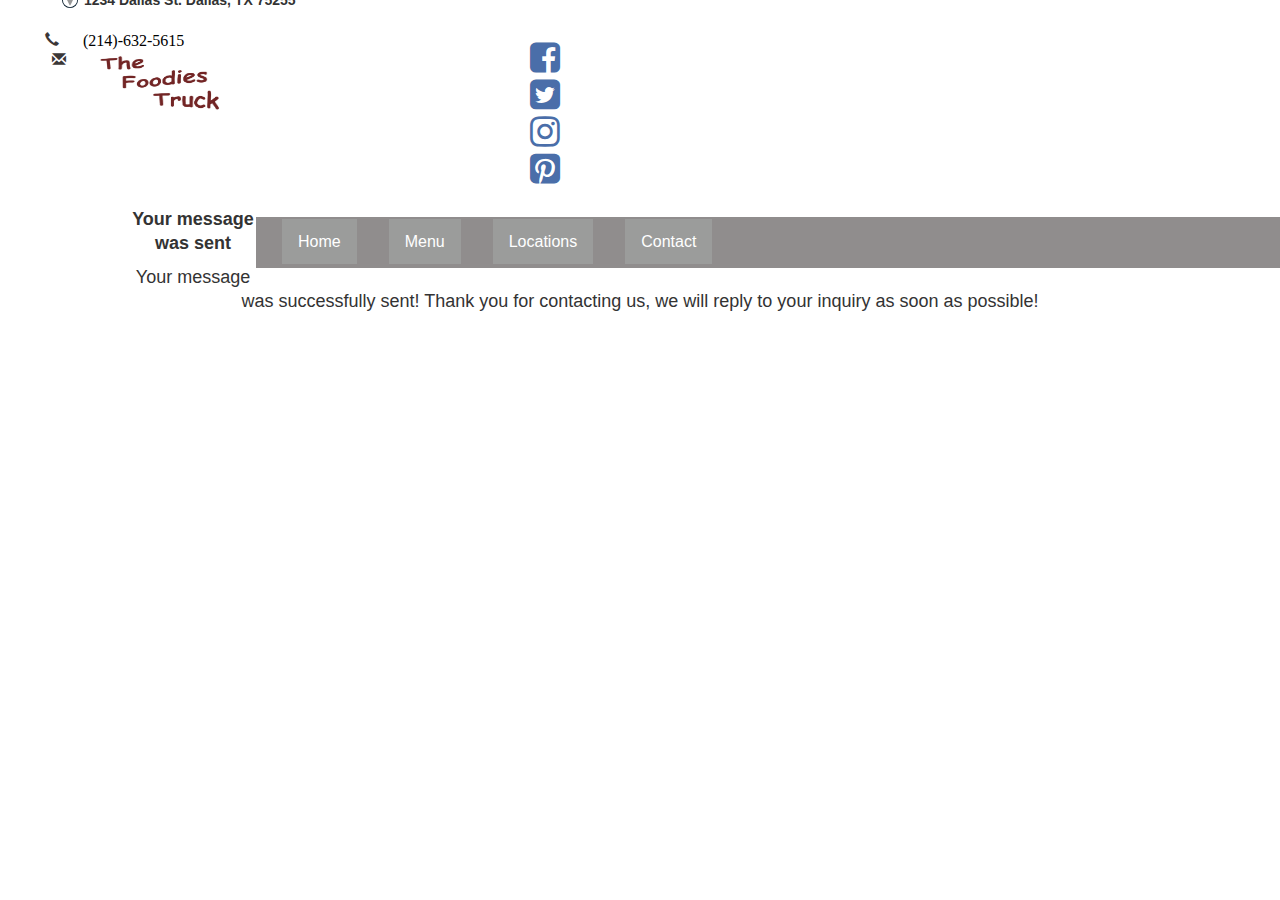
<file: The_FoodiesTruck/thanks.htm>
<html>
        <!DOCTYPE html>
        <!--[if lte IE 9]>  <![endif]-->
        <!--[if !IE]><!-->  <!--<![endif]-->
        <head>
            <meta charset="utf-8">
            <meta http-equiv="X-UA-Compatible" content="IE=edge,chrome=1">
            <title>The Foodie's Truck | </title>	 
              <meta charset="utf-8" />
             <meta name="viewport" content="width=device-width, initial-scale=1.0" />
             <meta name="viewport" content="width=device-width, initial-scale=1">
             <link rel="stylesheet" href="https://maxcdn.bootstrapcdn.com/bootstrap/3.3.7/css/bootstrap.min.css">
             <script src="https://ajax.googleapis.com/ajax/libs/jquery/3.2.1/jquery.min.js"></script>
             <!--<script src="https://maxcdn.bootstrapcdn.com/bootstrap/3.3.7/js/bootstrap.min.js"></script>-->
             <link rel="stylesheet" href="https://cdnjs.cloudflare.com/ajax/libs/font-awesome/4.7.0/css/font-awesome.min.css">
             <link rel="stylesheet" type="text/css" href="css/homepage_css.css">
             <link rel="stylesheet" type="text/css" href="css/contact.css">
        
        
           </head>
           <body class="body" >
        <!-- Location Icon -->
               <svg style="display:none;">
                <symbol version="1.1" id="location-icon-svg" xmlns="http://www.w3.org/2000/svg" xmlns:xlink="http://www.w3.org/1999/xlink" x="0px" y="0px"
                     viewBox="0 0 500 500" style="enable-background:new 0 0 500 500;">
                <g id="back">
                    <circle class="dark-ring" cx="250.6" cy="249.4" r="250"/>
                </g>
                <g id="whitecore">
                    <circle class="white-core"  cx="250.6" cy="249.4" r="223.6"/>
                </g>
                <g id="location">
                    <path d="M250.6,422.3L250.6,422.3c-3.5,0-6.6-1.9-8.2-5c-1-2-25.3-49-31.2-60.9l-48.8-97.5
                        c-8.7-16.7-16.7-35-16.7-56.6c0-57.9,47-104.9,104.9-104.9s104.9,47,104.9,104.9c0,16.8-6.2,31.4-12.2,45.8
                        c-1.4,3.4-2.8,6.7-4.1,9.9c-0.1,0.2-0.2,0.6-0.3,0.8l-48.8,97.5c-5.9,11.8-30.2,58.9-31.2,60.9
                        C257.3,420.3,254.1,422.2,250.6,422.3z"/>
                    <circle class="white-core" cx="250.4" cy="202.8" r="35"/>
                </g>
                </symbol>
                </svg>
        
        <!-- Start Preheader Nav -->   
             
        <nav class="test">
         <div class="preheader">
            <div class="left-group">
                <ul class="pre-nav-list">
                      <li class="pre-nav-item-address">
                          <address class="contact_address">
                             <svg class="icon">
                              <use xlink:href="#location-icon-svg"></use>
                             </svg>
                          1234 Dallas St. Dallas, TX 75255</address>
                       </li>
                      <li class="pre-nav-item-phone">
                          <span class="contact-phone">
                              <span class="glyphicon glyphicon-earphone">
                               <a href="tel: (214) 632 - 5615">(214)-632-5615</a>
                              </span>
                          </span>
                      </li>
                      <li class="pre-nav-item">
                            <span class="contact-mail">
                              <span class="glyphicon glyphicon-envelope">
                                <a href="mailto:a.bloskas@yahoo.com">Contact Us!</a>
                              </span>
                            </span>
                    </ul>
            </div>
         </div>
        
        
        <div class="preheader">
                <div class="right-group">
                    <ul class="social_icons">
                          <li class="facebook-pre">
                                
                                <a href="https://www.facebook.com/abloskas"><i class="fa fa-facebook-square"  style="font-size:35px;color: #4a6ea9;"></i></a>
                                         
                           </li>
                           <li class="pre-nav-item-twitter">
                                <a href="https://www.twitter.com/ashbloskas"><i class="fa fa-twitter-square" style="font-size:35px;color:#4a6ea9"></i></a>       
                           </li>
                           <li class="pre-nav-item-insta">
                                <a href="https://www.instagram.com/abloskas"><i class="fa fa-instagram" style="font-size:35px;color:#4a6ea9"></i></a>           
                           </li>
                           <li class="pre-nav-item-pinterest">
                                <a href="#"><i class="fa fa-pinterest-square" style="font-size:35px;color:#4a6ea9"></i></a>         
                           </li>
                        </ul>
                </div>
             </div>
        
            
            </nav>
        <!-- END Preheader Section -->
        <!--pages nav starts-->
            <div class="header">
                <div id="LOGO">
                    <a href="http://thefoodiestruck.com"><img src="foodtrucklogo.jpg" alt="LOGO" style="width:225px;height:65px;margin-left:-100px;margin-top:-55px; margin-bottom:0px;margin-right:975px" /></a>    
                </div>
            </div>
        <ul class="basicnav">
            <li class="linav"><a class="active" href="http://thefoodiestruck.com">Home</a></li>
            <li class="linav"><a class="active" href="menu.html">Menu</a></li>
            <li class="linav"><a class="active" href="locations.html">Locations</a></li>
            <li class="linav"><a class="active" href="contact.html">Contact</a></li>
          </ul>
        
<section style="font-size:30px;font-style:bold;text-align:center;vertical-align: middle;margin: 100px 100px 25px 100px;padding: 0 30px 0 30px">
    <p><b>Your message was sent</b></p>

<p>Your message was successfully sent!
Thank you for contacting us, we will reply
to your inquiry as soon as possible!</p>
</section>

</body>
</html>
</file>
<file: The_FoodiesTruck/css/homepage_css.css>
.page-container {
  
  }
  
  @media screen and (min-width: 1441px) {
    .page-container {
      margin: 0 auto;
      width: 1440px;
    }   
  }
  /**, *::before, *::after {
      box-sizing: border-box;
  }
  */
  address {
    display: inline-block;
  }
  
  @media screen and (max-width: 425px) {
    /* small */
    .navbar {
      padding: 15px;
    }
  }
  
  body {margin:0;}
  
  .topnav {
    overflow: hidden;
    background-color: #333;
    margin-top: 113px;
    margin-left: 27px;
    margin-right: 10px;
    margin-bottom: -25px;
    
  }
  #LOGO {
    float: left;
    width: 185px;
    height: 60px;
    display: inline;
    margin-top: 0px;
  }
  
  .topnav a {
  float: right;
  display: block;
  color: #f2f2f2;
  text-align: center;
  padding: 25px 15px;
  text-decoration: none;
  font-size: 20px;
  font-family: arial;
}
  
  .topnav a:hover {
    background-color: #ddd;
    color: black;
  }
  
  .active {
    background-color: rgb(155, 156, 155);
    color: white;
    display: inline;
  }
  
  .topnav .icon {
    display: none;
  }
  
  @media screen and (max-width: 600px) {
    .topnav a:not(:first-child) {display: none;}
    .topnav a.icon {
      float: right;
      display: block;
    }
  }
  
  @media screen and (max-width: 600px) {
    .topnav.responsive {position: relative;}
    .topnav.responsive .icon {
      position: absolute;
      right: 0;
      top: 0;
    }
    .topnav.responsive a {
      float: none;
      display: block;
      text-align: left;
    }
  
  }
  /*
  .facebook-pre {
  padding-left: 10px;
  padding-right: 5px;
  }
  */
  @media screen and (min-width: 1441px) {
    .pre-nav-item-twitter{
      margin: 0 auto;
      width: 1440px;
    }   
  }
  @media screen and (min-width: 1441px) {
    .pre-nav-item-insta {
      margin: 0 auto;
      width: 1440px;
    }   
  }
  @media screen and (min-width: 1441px) {
    .social_icons {
      margin: 0 auto;
      width: 1440px;
    }   
  }
  @media screen and (min-width: 1441px) {
    .social_icons ul {
      margin: 0 auto;
      width: 1440px;
    }   
  }
  
  /*@media screen and (min-width: 1441px) {
    .pre-nav-item-pinterest a {
      margin: 0 auto;
      width: 1440px;
    }   
  }
  .pre-nav-item-pinterest a {
    margin-left: -30px;
  }*/
  
  .pre-nav-item-twitter{
    padding-right: 5px;
    
  }
  .pre-nav-item-insta {
    margin-right: 30px;
  }
  
  ul.social_icons img { 
    margin-top: -10px;
   }

  
  .left-group {
  } 
  
  .right-group {
    margin-top: -75px;
  margin-left: 350px;
  float: right;
  padding: 0 30px 0 30px;
  }

  li.ICONS img {
      margin-left: -75px;
   }
   @media screen and (min-width: 1500px) {
    li.ICONS img {
     float: right;
     display: inline;
     margin: auto;
     padding-top: 18px;
   }
  }
  header {
    height: 50px;
    margin: 0;
    margin-top: 0px;
    margin-right: 0px;
    margin-bottom: 0px;
    margin-left: 0px;
    padding: 0.5rem 15px;
    padding-top: 1.25rem;
    padding-right: 15px;
    padding-bottom: 0rem;
    padding-left: 15px;
   background-color: #ededed;
  }
  .icon {
    width: 20px;
    height: 16px;
    fill: #989898;
    vertical-align: middle;
    position: relative;
    top: -1px;
  }
  
    .contact_address {
      font-weight: 600;
      font-style: normal;
      margin-right: 1.5rem;
      font-size: 1em;
   
  }
  @media screen and (max-width: 1235px) {
    header{
      display: none;
    }
  }
  /*
  .contact-phone {
  margin-right: 1.5rem;
  margin-right: 1.5em;
  font-size: .90em;
        
  
  }
  
  
  .contact-phone a {
    display: block;
    font-weight: 600;
    font-size: .90em;
    list-style-type: none;
    text-decoration: none;
    text-decoration-line: none;
    color: #000000;
  }
  
  
  .contact-mail {
    width: 20px;
    height: 16px;
    fill: #989898;
    vertical-align: middle;
    position: relative;
    top: -53px;
    left: 500px;
  }   
  */
  
  
  .icon-grey{
    fill: #7d7d7d;
  }
  .dark-ring{
    fill: #061B2B;
  }
  .white-core{
    fill: #ffffff;
  }
  .icon-color{
    fill: #176CAB
  }
  .icon{
      width: 25px;
      padding-right: 0px;
      padding-left: 5px;
    }
   /* ul {
        padding: 0;
      }
      
      */
  
      a {
        color: #000000;
        font-size: 16px;
      }
      li {
        list-style-type: none;
      }
      
      li a {
        text-decoration: none;
        padding-left: 10px;
      
      }
      header li {
        display: inline;
        padding-right: 10px;
        padding-left: 10px;
      }
      li.pre-nav-item {
        padding: 0 0px 0 12px;
      }

     ul.pre-nav-list  {
        margin-top: -25px;
      }
  
      .pre-nav-item-phone {
        padding-right: 5px;
        padding-left: 5px;
      }
  
      .pre-nav-item-address {
        padding-right: 5px;
        padding-left: 15px;
      }
  
     .glyphicon {
       color: rgb(59, 55, 55);
     }
      /*
      .pre-nav-left-group {
        float: left;
        margin-right: 2%;
        width: 48%;
      }
      */
  
      /* Div hero */
     /* h1 {
        color: #0664BD;
        font-size: 48px;
        font-weight: bold;
        padding: 0;
        margin: 30px 0 30px 0;
        text-align: center;
      }*/
  
  
      h2 {
        font-size: 30px;
        text-align: center;
        font-weight: bold;
      }
      p {
        font-size: 18px;
        line-height: 24px;
        margin: 10px 0 10px 0;
      }
  
      section {
        padding: 15px 45px 15px 45px;
      }
  
      .intro-block {
        background-color: #ffffff;
        color: rgb(150, 64, 64);
        /*text-align: center;*/
      }
  
    
  .row-container {
    
  }
  

  @media screen and (min-width: 426px) and (max-width: 768px) {
   div.page-container{
    column-count: 1;
    text-align: center;
   }
    
  }
  
  @media screen and (max-width: 425px) {
    div.page-container{
      column-count: 1;
      text-align: center;
     }
}
  
  
   /*.row-entry-change {
    
    font-size: 20px;
    text-align: center;
    float: left;
    margin-right: 2%;
    width: 31%;
   }*/
  
   .intro-block h3 {
    color: rgb(88, 83, 83);
    font-size: 30px;
    font-weight: bold;
    padding: 0;
    padding-top: 2px;
    margin: 30px 0 30px 0;
    text-align: center;
  }
  
      .about-tab h3 {
        color: rgb(88, 83, 83);
        font-size: 30px;
        font-weight: bold;
        padding: 0;
        text-align: center;
        
      }
    
    
   .row-entry-about {
    text-align: center;
    float: left;
    display: block;
    margin-bottom: 2rem;
    /*margin-right: 2%;
    width: 48%;*/
   }
  
  
      
   .row-entry-3col {
    text-align: center;
    float: left;
    margin-right: 2%;
    width: 31%;
  }
  
      .illustration-entry-3col {
          margin: 20px 0 20px 0;
          width: 100%;
        
      }
  img {
    vertical-align: middle;
    width: 100%;
    margin: 20px 0 20px 0px;
    padding: 0 30px 0 30px;
  }
      .hero-block {
        /*background-image: url(foodtruck.jpg);
         background-size: cover;
        background-repeat: none;
        padding: 12%;
        background-position: center;
        padding-left: 15%;
        width: 100%;
        background-size: 100vw;
        position: relative;
        background-position: 100% 50%;
        width: 100%;
        height: 90vh;
        max-height: 100vw;
        background: center center;
        background-size: 100vw;
        position: relative;*/
      }
      
  #hero{
  /*background-image:url(foodtruck.jpg);*/
  background-size:cover;
  position:relative;
  
  }
  
  #hero img {
  width: 100%; 
  height: 550px;
  padding: 0;
  }
  
  .header{
  position:absolute;
  
  margin-left: 12.5%;
  top: 15%;
  align-content: center;
  text-align:center;
  width:75%;
  color:#fff;
  font-size:20px;
  -ms-transform: translate(0,-50%); /* IE 9 */
    -webkit-transform: translate(0,-50%); /* Safari */
    transform: translate(0,-50%);  
  
  }
  
  /*.navbar-header img {
  display: block;
  float: right;
  width: 0px;
  height: 0px;
  }*/
  
  /*#LOGO  {
  float: left;
  
  width: 200px;
  height: 55px;
  overflow-wrap: hidden;
  margin-top: -100px;
  margin-right: -200px;
  }*/
  
  /* FLEX BOX CSS below- Bootstrap should default, but just in case */
  .row-container {
    display: flex;
    align-items: flex-end;
    }
    
    .row-item {
      flex: 1;
    }
  
    .footer {
      color: #ffffff;
      height: 75px;
      position: relative;
      right: 0;
      bottom: 0;
      left: 0;
      padding: 50px 0 150px 0;
      background-color: #000000;
      text-align: center;
    }
  .footer p {
    text-align: center;

  }


  
  .info-more {
    padding-bottom: 25px;
  }
  
  input.MyButton {
    margin: 0 auto;
    text-align: center;
    display: block;
    width: 300px;
    margin-bottom: 20px;
    padding: 20px;
    cursor: pointer;
    font-weight: bold;
    font-size: 150%;
    background: #c66060;;
    color: #fff;
    border: 1px solid #424448;
    border-radius: 10px;
    -moz-box-shadow:: 6px 6px 5px #999;
    -webkit-box-shadow:: 6px 6px 5px #999;
    box-shadow:: 6px 6px 5px #999;
    }
    input.MyButton:hover {
    color: #D3D3D3
    background: #000;
</file>
<file: The_FoodiesTruck/css/contact.css>
.basicnav {
    list-style-type: none;
    margin: 10px 0 10px 0;
    padding: 0 10px 0 10px;
    overflow: hidden;
    background-color: rgb(144, 141, 141);
    float: right;
    width: 80%;
    
}

.linav {
    float: left;
}

.linav {
    display: block;
    color: white;
    text-align: center;
    padding: 14px 16px;
    text-decoration: none;
}
.active {
    display: block;
        color: white;
        text-align: center;
        padding: 14px 16px;
        text-decoration: none;
        /*background-color: #4CAF50;*/
    }

li a:hover:not(.active) {
    background-color: rgb(193, 43, 43);
}





/**, *::before, *::after {
    box-sizing: border-box;
}
*/
address {
    display: inline-block;
  }
  
  pre-nav-item-twitter{
    padding-right: 5px;
    
  }
  pre-nav-item-insta {
    margin-right: 30px;
  }
  
  .social_icons {
    display: inline;
    padding-right: 5px;
    padding-left: 730px;
    margin-top: -55px;
    margin-bottom: 30px;
    margin-right: 25%;
    width: 2%;
   }
  }
  .social_icons ul {
  padding: 0px;
  margin-left: 700px;
  }
  .left-group {
  } 
  /*.test {
  float: left;
  margin-right: 2%;
  width: 48%;
  }
  */
  .right-group {
  margin-top: -60px;
  margin-left: 350px;
  
  /*float: left;
  margin-right: 2%;
  
  
  */
  }
  header {
    height: 50px;
    margin: 0;
    margin-top: 0px;
    margin-right: 0px;
    margin-bottom: 0px;
    margin-left: 0px;
    padding: 0.5rem 15px;
    padding-top: 1.25rem;
    padding-right: 15px;
    padding-bottom: 0rem;
    padding-left: 15px;
    background-color: #ededed;
  }
  .icon {
    width: 20px;
    height: 16px;
    fill: #989898;
    vertical-align: middle;
    position: relative;
    top: -1px;
  }
  
  .contact_address {
    font-weight: 600;
    font-style: normal;
    margin-right: 1.5rem;
    font-size: 1em;
  }

  
  
  .icon-grey{
    fill: #7d7d7d;
  }
  .dark-ring{
    fill: #061B2B;
  }
  .white-core{
    fill: #ffffff;
  }
  .icon-color{
    fill: #176CAB
  }
  .icon{
      width: 25px;
      padding-right: 0px;
      padding-left: 5px;
    }
   /* ul {
        padding: 0;
      }
      
      */
  
      /*a {
        color: #000000;
        font-size: 16px;
      }
      li {
        list-style-type: none;
      }
      
      li a {
        text-decoration: none;
        padding-left: 10px;
      
      }
      nav li {
        display: inline;
        padding-right: 10px;
        padding-left: 10px;
      }*/

      li.pre-nav-item {
        padding: 0 0px 0 12px;
      }
  
      .pre-nav-item-phone {
        padding-right: 5px;
        padding-left: 5px;
      }
  
      .pre-nav-item-address {
        padding-right: 5px;
        padding-left: 15px;
      }
  
     .glyphicon {
       color: rgb(59, 55, 55);
     }

     a.LOGO img {
      margin-bottom: 15px;
      width: 150px;
      padding-left: 50px;
      margin-top: -2px;
  }

 .topnav_menu {
    overflow: hidden;
    background-color: #333;
    margin-top: -100px;
    margin-left: 215px;
    margin-right: 10px;
    margin-bottom: -25px;
}
.topnav_menu a {
float: right;
display: block;
color: #f2f2f2;
text-align: center;
padding: 25px 15px;
text-decoration: none;
font-size: 20px;
font-family: arial;
}
.topnav_menu .icon {
display: none;
}
@media screen and (max-width: 600px) {
.topnav_menu a:not(:first-child) {display: none;}
.topnav_menu a.icon {
  float: right;
  display: block;
}
}

@media screen and (max-width: 600px) {
.topnav_menu.responsive {position: relative;}
.topnav_menu.responsive .icon {
  position: absolute;
  right: 0;
  top: 0;
}
.topnav_menu.responsive a {
  float: none;
  display: block;
  text-align: left;
  font-size: 14px;
}

}
.topnav_menu a:hover {
background-color: #ddd;
color: black;
}

.active {
background-color: rgb(155, 156, 155);
color: white;
display: inline;
}

body {margin:0;}


@media screen and (min-width: 1441px) {
  .pre-nav-item-twitter{
    margin: 0 auto;
    width: 1440px;
  }   
}
@media screen and (min-width: 1441px) {
  .pre-nav-item-insta {
    margin: 0 auto;
    width: 1440px;
  }   
}
@media screen and (min-width: 1441px) {
  .social_icons {
    margin: 0 auto;
    width: 1440px;
  }   
}
@media screen and (min-width: 1441px) {
  .social_icons ul {
    margin: 0 auto;
    width: 1440px;
  }   
}

.icon-grey{
  fill: #7d7d7d;
}
.dark-ring{
  fill: #061B2B;
}
.white-core{
  fill: #ffffff;
}
.icon-color{
  fill: #176CAB
}
.icon{
    width: 25px;
    padding-right: 0px;
    padding-left: 5px;
  }

  a {
    color: #000000;
    font-size: 16px;
  }
  li {
    list-style-type: none;
  }
  
  li a {
    text-decoration: none;
    padding-left: 10px;
  
  }
  header li {
    display: inline;
    padding-right: 10px;
    padding-left: 10px;
  }
  li.pre-nav-item {
    padding: 0 0px 0 12px;
  }

 ul.pre-nav-list  {
  margin-top: -10px;
  }

  .pre-nav-item-phone {
    padding-right: 5px;
    padding-left: 5px;
  }

  .pre-nav-item-address {
    padding-right: 5px;
    padding-left: 15px;
  }

 .glyphicon {
   color: rgb(59, 55, 55);
 }

.footer {
  color: #ffffff;
  height: 75px;
  position: relative;
  right: 0;
  bottom: 0;
  left: 0;
  padding: 50px 0 150px 0;
  background-color: #000000;
  text-align: center;
}
.footer p {
text-align: center;

}
.pre-nav-item-twitter{
  padding-right: 5px;
  
}
.pre-nav-item-insta {
  margin-right: 30px;
}

ul.social_icons img { 
  padding: 20px 50px 0 10px;
 }


.left-group {
} 

.right-group {
  margin-top: -75px; */
  margin-left: 350px;
  float: right;
  /* padding: 0 30px 0 30px; */
  margin-top: -60px;
  margin-left: 350px;
}

li.ICONS img {
    margin-left: -75px;
 }
 @media screen and (min-width: 1500px) {
  li.ICONS img {
   float: right;
   display: inline;
   margin: auto;
   padding-top: 18px;
 }
}
@media screen and (max-width: 1235px) {
  header{
    display: none;
  }
}

     .contact-us-header h1 {
        font-size: 30px;
        font-style: bold;
        text-align: center;
        vertical-align: middle;
        margin: 100px 100px 25px 100px;
        padding: 0 30px 0 30px;
     }
     .contact-us-header p {
        font-size: 12px;
        font-style: bold;
        text-align: center;
        vertical-align: middle;
        
        padding: 0 30px 0 30px;
     }

     .contact-form {
        width: 48%;
        margin-right: 2%;
        padding: 0 30px 0 30px;
        
     }
     .our-food-truck form {
       
            width: 50%;
            margin-left: auto ;
            margin-right: auto ;
          
      }
     .our-food-truck h2 {
         padding-top: 50px;
        text-align: center;
     }
     .truck-img {
        width: 70%;
        height: 550px;
        margin: 20px 0 20px 0px;
        padding: 0 0px 0 200px;
     }

     @media screen and (min-width: 426px) and (max-width: 768px) {
      .truck-img {
        padding: 10px 30px 20px 50px;
      }
      
    }
    
    @media screen and (max-width: 425px) {
     .truck-img {
        padding: 0 0 20px 50px;
        width: 300px;
        height: 250px;
    }
  
  }
</file>
